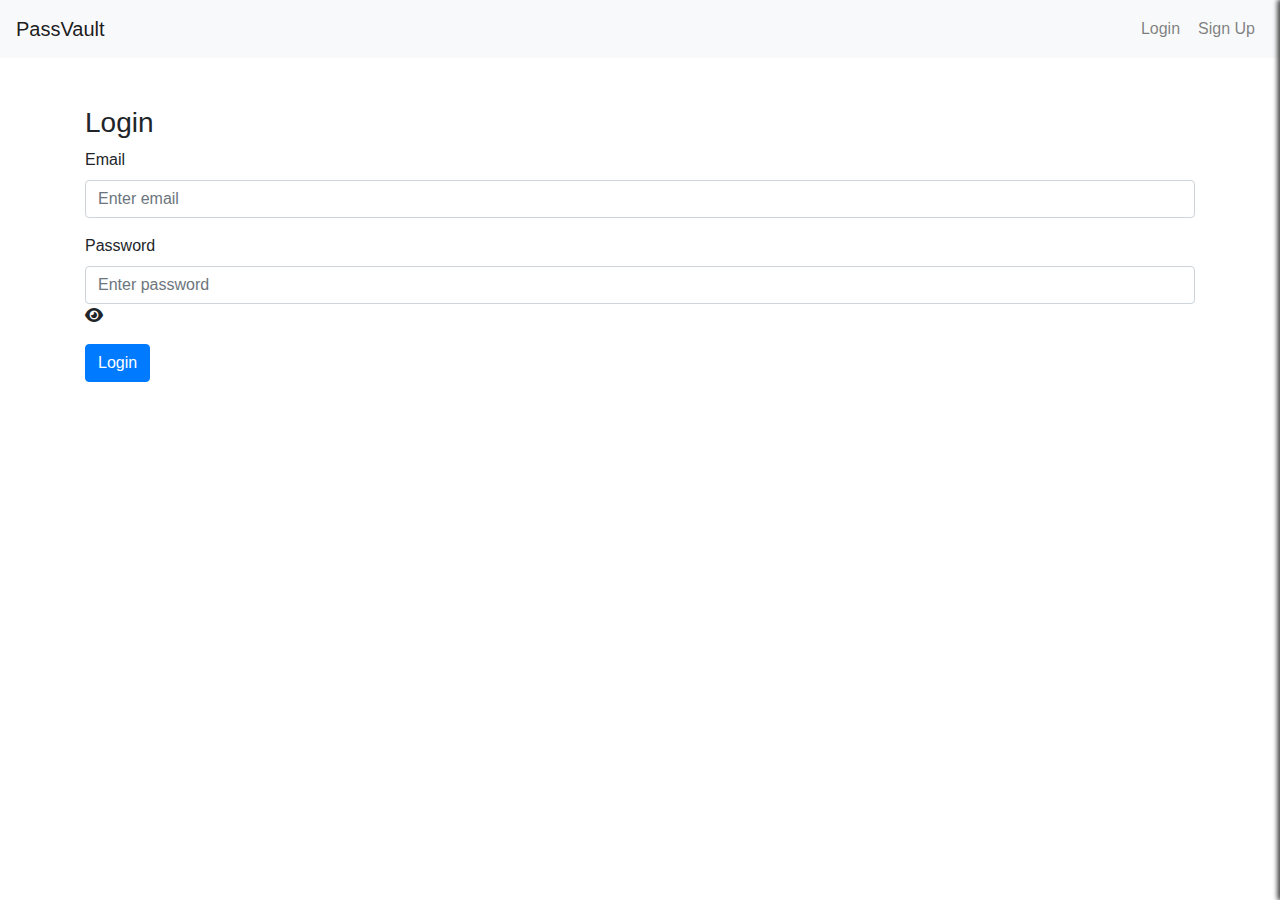
<file: website/index.html>
<!doctype html>
<html lang="en">
  <head>
    <meta charset="UTF-8" />
    <meta name="viewport" content="width=device-width, initial-scale=1.0" />
    <title>PassVault</title>
    <link
      href="https://stackpath.bootstrapcdn.com/bootstrap/4.5.2/css/bootstrap.min.css"
      rel="stylesheet"
    />
    <link
      rel="stylesheet"
      href="https://cdnjs.cloudflare.com/ajax/libs/font-awesome/6.0.0-beta3/css/all.min.css"
    />
    <link rel="stylesheet" href="index.css" />
  </head>

  <body>
    <nav
      class="navbar navbar-expand-lg navbar-light bg-light"
      aria-label="Main Navigation"
    >
      <a class="navbar-brand" href="#">PassVault</a>
      <button
        class="navbar-toggler"
        type="button"
        data-toggle="collapse"
        data-target="#navbarNav"
        aria-controls="navbarNav"
        aria-expanded="false"
        aria-label="Toggle navigation"
      >
        <span class="navbar-toggler-icon"></span>
      </button>
      <div class="collapse navbar-collapse" id="navbarNav">
        <ul class="navbar-nav ml-auto">
          <li class="nav-item" id="loginNavItem">
            <button class="btn nav-link" onclick="loginNavClick()">
              Login
            </button>
          </li>
          <li class="nav-item" id="signUpNavItem">
            <button class="btn nav-link" onclick="signUpNavClick()">
              Sign Up
            </button>
          </li>
          <li class="nav-item position-relative hidden">
            <button class="btn nav-link" onclick="showGenerateOptions()">
              Generate Password
            </button>
            <div id="generateOptions" class="generate-options hidden">
              <form id="generatePasswordForm">
                <div class="form-group">
                  <label for="passwordSize">Size</label>
                  <input
                    min="10"
                    type="number"
                    class="form-control"
                    id="passwordSize"
                    value="16"
                  />
                </div>
                <div class="form-group form-check">
                  <input
                    type="checkbox"
                    class="form-check-input"
                    id="symbols"
                    checked
                    onchange="checkGenerateConditions()"
                  />
                  <label class="form-check-label" for="symbols">Symbols</label>
                </div>
                <div class="form-group form-check">
                  <input
                    type="checkbox"
                    class="form-check-input"
                    id="alphabets"
                    checked
                    onchange="checkGenerateConditions()"
                  />
                  <label class="form-check-label" for="alphabets"
                    >Alphabets</label
                  >
                </div>
                <div class="form-group form-check">
                  <input
                    type="checkbox"
                    class="form-check-input"
                    id="numbers"
                    checked
                    onchange="checkGenerateConditions()"
                  />
                  <label class="form-check-label" for="numbers">Numbers</label>
                </div>
                <button
                  type="submit"
                  class="btn btn-primary"
                  id="generateButton"
                >
                  Generate
                </button>
              </form>
              <div id="generatedPassword" class="mt-2"></div>
            </div>
          </li>
          <li class="nav-item hidden">
            <button class="btn nav-link" onclick="logout()">Logout</button>
          </li>
        </ul>
      </div>
    </nav>

    <div class="container mt-5">
      <div id="login" class="my-4">
        <h3>Login</h3>
        <form id="loginForm">
          <div class="form-group">
            <label for="loginEmail">Email</label>
            <input
              type="text"
              class="form-control"
              id="loginEmail"
              placeholder="Enter email"
            />
          </div>
          <div class="form-group position-relative">
            <label for="loginPassword">Password</label>
            <input
              type="password"
              class="form-control"
              id="loginPassword"
              placeholder="Enter password"
            />
            <span id="toggleLoginPassword" class="toggle-password">
              <i class="fas fa-eye" id="toggleIconLoginPassword"></i>
            </span>
          </div>
          <button type="submit" class="btn btn-primary">Login</button>
        </form>
      </div>

      <div id="create-user" class="my-4 hidden">
        <h3>Create User</h3>
        <form id="createUserForm">
          <div class="form-group">
            <label for="loginEmail">Email</label>
            <input
              type="text"
              class="form-control"
              id="createUserEmail"
              placeholder="Enter email"
            />
          </div>
          <div class="form-group">
            <label for="createUsername">Username</label>
            <input
              type="text"
              class="form-control"
              id="createUserUsername"
              placeholder="Enter username"
            />
          </div>
          <div class="form-group position-relative">
            <label for="createPassword">Password</label>
            <input
              type="password"
              class="form-control"
              id="createUserPassword"
              placeholder="Enter password"
            />
            <span id="toggleCreateUserPassword" class="toggle-password">
              <i class="fas fa-eye" id="toggleIconCreateUserPassword"></i>
            </span>
          </div>
          <div class="form-group position-relative">
            <label for="createConfirmPassword">Confirm Password</label>
            <input
              type="password"
              class="form-control"
              id="createUserConfirmPassword"
              placeholder="Confirm password"
            />
            <span id="toggleCreateUserConfirmPassword" class="toggle-password">
              <i
                class="fas fa-eye"
                id="toggleIconCreateUserConfirmPassword"
              ></i>
            </span>
          </div>
          <button type="submit" class="btn btn-primary">Create User</button>
        </form>
      </div>

      <div id="password-table" class="my-4 hidden">
        <h3>Saved Passwords</h3>
        <div class="d-flex justify-content-start mb-3 align-items-center">
          <button class="btn btn-success mr-2" onclick="showStoreDrawer()">
            <i class="fas fa-plus"></i> Add
          </button>
          <form
            id="importPasswordForm"
            enctype="multipart/form-data"
            class="d-inline"
          >
            <input
              type="file"
              id="importCSV"
              accept=".csv"
              style="display: none"
            />
            <label for="importCSV" class="btn btn-info mb-0 mr-2 align-middle">
              <i class="fas fa-file-import"></i> Import
            </label>
          </form>
          <input
            type="text"
            id="searchInput"
            class="form-control ml-auto"
            placeholder="Search passwords..."
          />
        </div>
        <div class="table-responsive">
          <table class="table table-bordered">
            <thead>
              <tr>
                <th>Website</th>
                <th>Username</th>
                <th>Email</th>
                <th>Actions</th>
              </tr>
            </thead>
            <tbody id="passwordTableBody">
              <!-- Password entries will be dynamically added here -->
            </tbody>
          </table>
        </div>
        <nav aria-label="Page navigation">
          <ul
            class="pagination justify-content-center"
            id="paginationControls"
          ></ul>
        </nav>
      </div>
    </div>

    <div id="updateDrawer" class="offcanvas">
      <div class="drawer-header">
        <span class="drawer-title">Update Password</span>
        <button class="btn drawer-close-icon" onclick="closeUpdateDrawer()">
          <i class="fas fa-times"></i>
        </button>
      </div>
      <form id="updatePasswordForm">
        <div class="form-group">
          <input type="text" class="form-control" id="updateID" hidden />
        </div>
        <div class="form-group">
          <label for="updateName">Name</label>
          <input
            type="text"
            class="form-control"
            id="updateName"
            value=""
            placeholder="Enter name"
          />
        </div>
        <div class="form-group">
          <label for="updateWebsite">Website</label>
          <input
            type="text"
            class="form-control"
            id="updateWebsite"
            placeholder="Enter website"
          />
        </div>
        <div class="form-group">
          <label for="updateUsername">Username</label>
          <input
            type="text"
            class="form-control"
            id="updateUsername"
            placeholder="Enter username"
          />
        </div>
        <div class="form-group position-relative">
          <label for="updatePassword">Password</label>
          <input
            type="password"
            class="form-control"
            id="updatePassword"
            placeholder="Enter password"
          />
          <span id="toggleUpdatePassword" class="toggle-password">
            <i class="fas fa-eye" id="toggleIconUpdatePassword"></i>
          </span>
        </div>
        <div class="form-group">
          <label for="updateEmail">Email</label>
          <input
            type="email"
            class="form-control"
            id="updateEmail"
            placeholder="Enter email"
          />
        </div>
        <div class="form-group">
          <label for="updateNotes">Notes</label>
          <textarea
            class="form-control"
            id="updateNotes"
            placeholder="Enter notes"
          ></textarea>
        </div>
        <button type="submit" class="btn btn-primary">Update</button>
      </form>
    </div>

    <div id="storeDrawer" class="offcanvas">
      <div class="drawer-header">
        <span class="drawer-title">Add Password</span>
        <button class="btn drawer-close-icon" onclick="closeStoreDrawer()">
          <i class="fas fa-times"></i>
        </button>
      </div>
      <form id="storePasswordForm">
        <div class="form-group">
          <label for="storeName">Name</label>
          <input
            type="text"
            class="form-control"
            id="storeName"
            placeholder="Enter name"
          />
        </div>
        <div class="form-group">
          <label for="storeWebsite">Website</label>
          <input
            type="text"
            class="form-control"
            id="storeWebsite"
            placeholder="Enter website"
          />
        </div>
        <div class="form-group">
          <label for="storeUsername">Username</label>
          <input
            type="text"
            class="form-control"
            id="storeUsername"
            placeholder="Enter username"
          />
        </div>
        <div class="form-group position-relative">
          <label for="storePassword">Password</label>
          <input
            type="password"
            class="form-control"
            id="storePassword"
            placeholder="Enter password"
          />
          <span id="toggleStorePassword" class="toggle-password">
            <i class="fas fa-eye" id="toggleIconStorePassword"></i>
          </span>
        </div>
        <div class="form-group">
          <label for="storeEmail">Email</label>
          <input
            type="email"
            class="form-control"
            id="storeEmail"
            placeholder="Enter email"
          />
        </div>
        <div class="form-group">
          <label for="storeNotes">Notes</label>
          <textarea
            class="form-control"
            id="storeNotes"
            placeholder="Enter notes"
          ></textarea>
        </div>
        <button type="submit" class="btn btn-primary">Store</button>
      </form>
    </div>

    <!-- Loader -->
    <div id="loader" class="loader d-none">
      <div class="spinner-border text-primary">
        <span class="sr-only">Loading...</span>
      </div>
    </div>

    <script src="https://code.jquery.com/jquery-3.5.1.min.js"></script>
    <script src="https://cdn.jsdelivr.net/npm/@popperjs/core@2.5.4/dist/umd/popper.min.js"></script>
    <script src="https://stackpath.bootstrapcdn.com/bootstrap/4.5.2/js/bootstrap.min.js"></script>
    <script src="https://www.google.com/recaptcha/api.js?render=6LeWMPMpAAAAALl9Ik6bEJfafcLoo4TX1-2t_atM"></script>
    <script src="index.js"></script>
  </body>
</html>
</file>
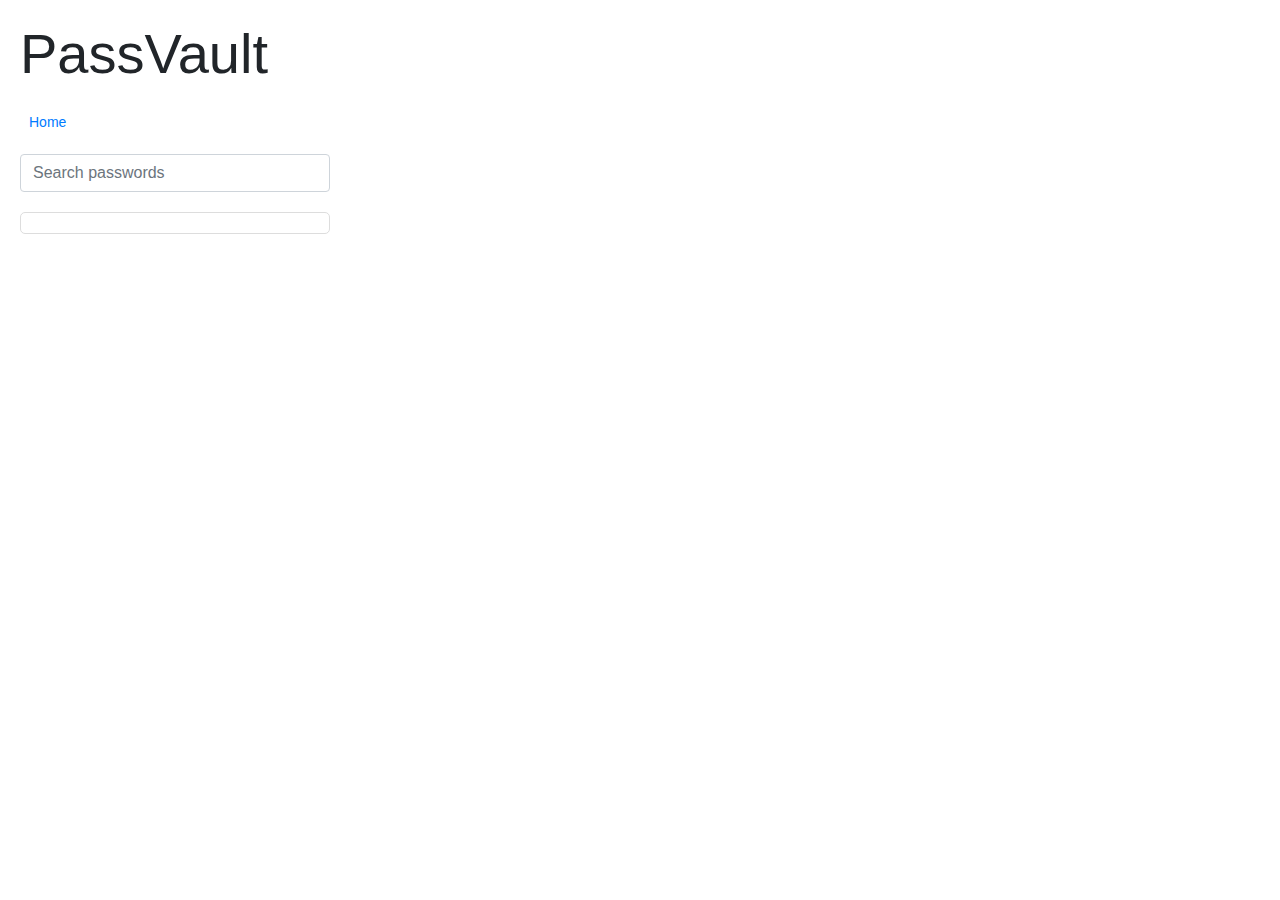
<file: extension/popup.html>
<!doctype html>
<html lang="en">
  <head>
    <meta charset="UTF-8" />
    <meta name="viewport" content="width=device-width, initial-scale=1.0" />
    <title>PassVault Auto-Fill</title>
    <link href="bootstrap/css/bootstrap.min.css" rel="stylesheet" />
    <link href="fontawesome/css/all.min.css" rel="stylesheet" />
    <link href="styles.css" rel="stylesheet" />
  </head>
  <body id="app">
    <h1 class="display-4">PassVault</h1>
    <a
      href="https://www.passvault.fun"
      class="btn btn-link btn-sm mb-3"
      target="_blank"
    >
      Home
    </a>
    <div class="form-group" id="searchFormGroup">
      <input
        type="text"
        id="search"
        class="form-control"
        placeholder="Search passwords"
      />
    </div>
    <div class="card" id="password-container">
      <ul class="list-group list-group-flush" id="password-list"></ul>
    </div>
    <script src="jquery.js"></script>
    <script src="bootstrap/js/bootstrap.min.js"></script>
    <script src="fontawesome/js/all.min.js"></script>
    <script src="popup.js"></script>
  </body>
</html>
</file>
<file: website/index.css>
.hidden {
  display: none;
}

.offcanvas {
  position: fixed;
  top: 0;
  right: 0;
  bottom: 0;
  width: 300px;
  padding: 1rem;
  background-color: #fff;
  box-shadow: -2px 0 5px rgba(0, 0, 0, 0.5);
  transform: translateX(100%);
  transition: transform 0.3s ease-in-out;
}

.offcanvas.show {
  transform: translateX(0);
}

.offcanvas-right {
  right: 0;
  transform: translateX(100%);
}

.offcanvas-right.show {
  transform: translateX(0);
}

.generate-options {
  margin-top: 10px;
  padding: 10px;
  border: 1px solid #ccc;
  border-radius: 5px;
  background-color: #f8f9fa;
  position: absolute;
  z-index: 1;
}

.generate-options form .form-check-inline {
  margin-right: 10px;
}

.drawer-header {
  display: flex;
  justify-content: space-between;
  align-items: center;
  border-bottom: 1px solid #ccc;
  padding: 10px;
}

.drawer-close-icon {
  cursor: pointer;
}

.loader {
  position: fixed;
  top: 0;
  left: 0;
  width: 100%;
  height: 100%;
  background-color: rgba(0, 0, 0, 0.5); /* Semi-transparent background */
  display: flex;
  justify-content: center;
  align-items: center;
  z-index: 9999; /* Ensure it's on top of all other content */
}

.d-none {
  display: none;
}
</file>
<file: extension/styles.css>
body {
    font-family: Arial, sans-serif;
    padding: 20px;
    width: 350px;
}

h1 {
    font-size: 18px;
    margin-bottom: 20px;
}

#password-container {
    max-height: 400px;
    overflow-y: auto;
    border: 1px solid #ddd;
    padding: 10px;
    border-radius: 5px;
}

.list-group-item {
    cursor: pointer;
    padding: 10px;
}

.list-group-item .btn-link {
    padding: 0;
    margin-left: 5px;
    color: #007bff;
}

.list-group-item .btn-link:hover {
    color: #0056b3;
}

.form-group {
    margin-bottom: 20px;
}
</file>
